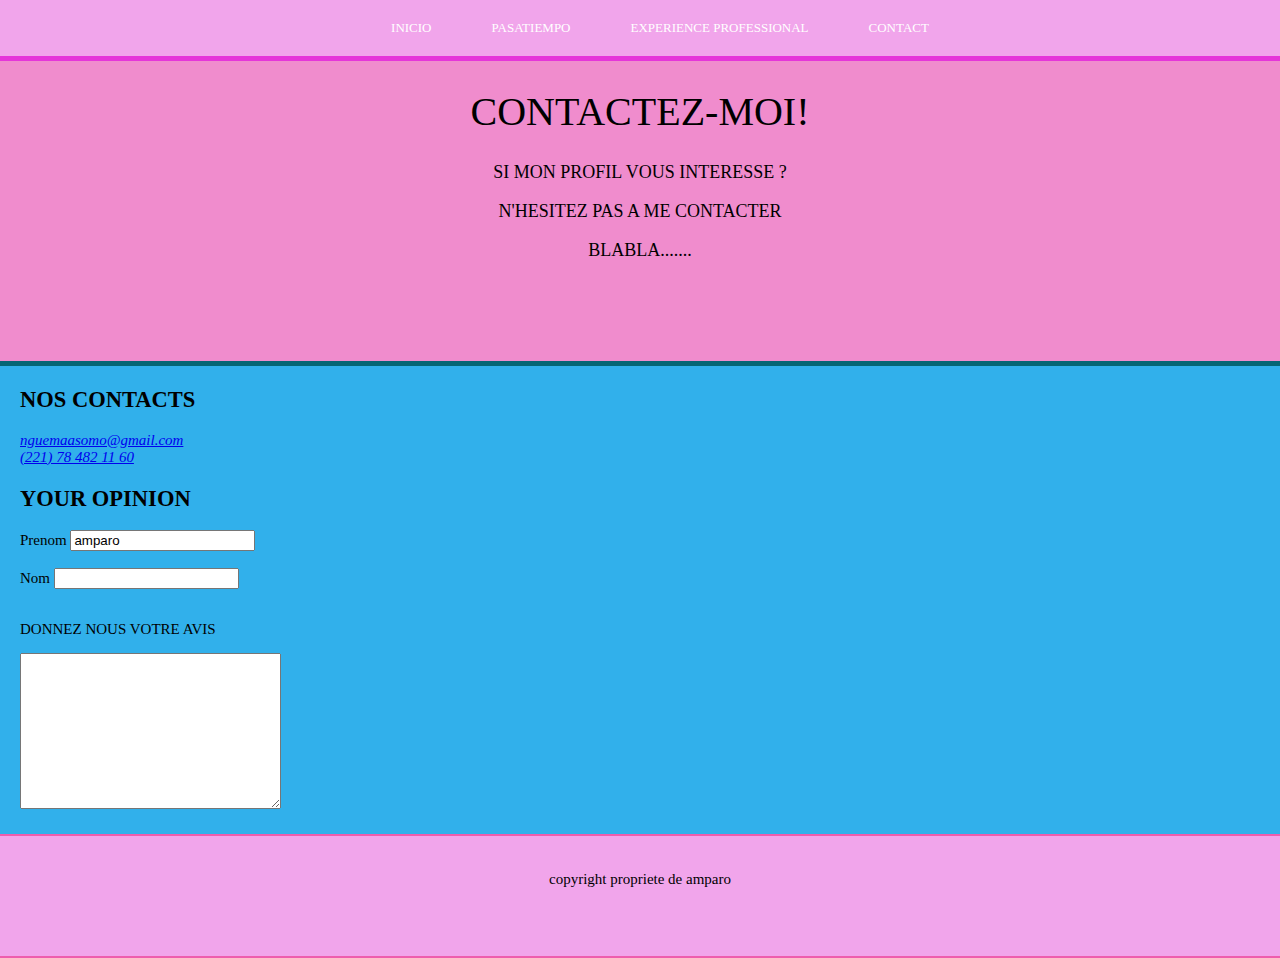
<file: contact.html>
<!DOCTYPE html>
<!DOCTYPE html>
<html lang="en">
<head>
    <meta charset="UTF-8">
    <meta http-equiv="X-UA-Compatible" content="IE=edge">
    <meta name="viewport" content="width=device-width, initial-scale=1.0">
    <link rel="stylesheet" href="otro.css">
    <link rel="shortout icon" href="images/logo.png" type="text/image">
    <title>contact</title>
</head>
<body>
    <nav>
        <div class="table">
        <ul>
            <li class="menu-index">
                <a href="index.html">Inicio</a>
            </li>
            <li class="menu-hobbie"> 
                <a href="hobbies.html">Pasatiempo</a>
            </li>
            <li class="menu-experience">
                <a href="experience.html"> Experience professional</a>
            </li>
            <li class="menu-contact">
                <a href="contact.html"> Contact</a>
            </li>
            
        </ul>
    </div>
    </nav>


    <section class="rojo">
        <h1>contactez-moi! </h1>
        <div class="sec">
            <p> si mon profil vous interesse ?</p>
            <p>n'hesitez pas a me contacter </p>
            <p>blabla.......</p>
        </div>
    </section>
    <section class="cont">
        <div class="cot">
            <h2>nos contacts </h2>
            <address>
                <a href="nguemaasomo@gmail.com">nguemaasomo@gmail.com</a><br>
                <a href="tel:+221784821160">(221) 78 482 11 60</a>
              </address>
        </div>
        <form action="post" class="fy">

            <h2>your opinion</h2>
            <label for="text">Prenom</label>
            <input type="text" value="amparo" name="prenom"><br><br>
            <label for="text" class="">Nom</label>
            <input type="text" class="">
             <br><br>
             <p style=" text-transform: uppercase;">donnez nous votre avis</p>
            <textarea name="text" id="red" cols="30" rows="10"></textarea>

            
        </form>
    </section>
    <footer>
        <p>copyright propriete de amparo </p>
    </footer>
</body>
</html>
</file>
<file: otro.css>
/* color:#f1a5eb; 
color fuerte: #ee5dad;*/
body
{
    font-family: 'Times New Roman', Times, serif;
    margin: 0px;
    padding:0px;
    font-size:15px;
   
}
.imagen{
    position: relative;
    top: 25px;
}
*{
    padding: auto;
}
h1{
    font-size: 40px;
    text-align: center;
    font-weight: normal;
    text-transform: uppercase;
}
h2{
    text-transform: uppercase;
}

header
{
   height: 100px; 
}
nav{
    width: 100%;
    background-color: #f1a5eb;
}
nav ul{
    padding: auto;
    margin: 0px;
}
nav li
{
list-style-type: none;
float: left;
}
nav a{
    display:inline-block;
    text-decoration: none;
    color: #fff;
    text-transform: uppercase;
    font-size: 13px;
    padding:20px 30px;
}
.table{
display:table;
margin:auto;
}
.menu-index:hover {
    border-top: 5px solid #3ab6f0;
    background-color: #95cdf5;
}
.presentation{
    border-top: 5px solid #3ab6f0;
    background-color: #95cdf5; 
}


.menu-experience:hover{
    border-top: 5px solid #09a576;
    background-color: #3de496;
}
.parcours{
    border-top: 5px solid #09a576;
    background-color: #3de496;
}


.menu-hobbie:hover{
    border-top: 5px solid #35cc5b;
    background-color: #4afa84;
}

.competences{
    border-top: 5px solid #35cc5b;
    background-color: #4afa84;
}
.menu-contact:hover {
    border-top: 5px solid #31b0eb;
    background-color: #89d3f5;
}
.recommndation{
    border-top: 5px solid #31b0eb;
    background-color: #89d3f5;
}
nav li:hover a{
    padding:15px 30px 20px 30px;

}

section{
    width: 100%;
    min-height:  300px;
    padding:0px;
    margin-bottom: 0px;
}
.sec{
    margin: 0px 10%;

}
.left{
    float:left;
    width: 30%;
}
.right{
    float: right;
    width: 70%;
}
.cleft, .cright , .sousleft, .sousright{
    width: 50%;
    float: left;
}
.sec::after, .exp::after, .reco::after{
    content: "";
    display:table;
    clear: both;

}
img{
    width: 50%;
    border-radius: 50%;
    
}
.img{
    position: relative;
    top: 1px;
}

.orange{
    border-top: 5px solid #93aa;
    background-color:blueviolet;
    margin-bottom: 0px;
}
.rosa{
    border-top: 5px solid #ff9;
    background-color: #ff8;
    margin-bottom: 0px;
}
.vert{
    border-top: 5px solid #dfdf;
    background-color: #dfd7;
}
.azul{
    border-top: 5px solid rgb(216, 195, 9);
    background-color: rgba(226, 243, 76, 0.467);
}
.jaune{
    border-top: 5px solid rgb(76, 180, 76);
    background-color: rgba(159, 231, 159, 0.467);
}
.rojo{
    border-top: 5px solid rgba(224, 11, 224, 0.667);
    background-color: rgb(240, 140, 205)

}
.leftexp{
    width: 45%;
    float: left;
}
.rightexp{
    width:50%;
    float: left;
    margin-left: 5%;

}
.leftexp img{
    width:100%;
    max-width:400px;
}
.leftexp1{
    width:50%;
    float: left;
    margin-left: 5%;

}
.sec .leftexp1 img{
    border-radius: 15%;
}
.cont{
    background-color:#31b0eb; 
    padding-top: 1px; 
    padding-bottom: 1px;
    border-top: 5px solid #066575;
    
}
.cot {
    margin: 20px;
}
form{
    margin: 20px;
   
    
}
.red{
    background-color:beige;
    color: #eda2;
}
.sec{
    text-align:center;
    text-transform: uppercase;
    font-size: 18px;
}

























@media(max-width: 780px){
    header
    {
        height:50px;
    }
    h1
    {
        font-size: 28px;
        margin: 20px 0px 0px 0px;
    }
    nav li a 
    {
        font-size: 13px;
        padding:10px;
    }
    nav li:hover a 
    {
        padding:5px 10px 10px 10px;
    }
}
@media (max-height: 600px){
    header
    {
        height:50px;
    }
    h1
    {
        font-size: 28px;
        margin: 20px 0px 0px 0px;
    }
    nav li a 
    {
        font-size: 13px;
        padding:10px;
    }
    nav li:hover a 
    {
        padding:5px 10px 10px 10px;
    }
}
















footer
{
    height: 100px;
    padding-top: 20px;
    text-align: center;
    background-color:#f1a5eb;
    border-top:2px solid #ee5dad;
    border-bottom:2px solid#ee5dad;
    width: 100%;
}
</file>
